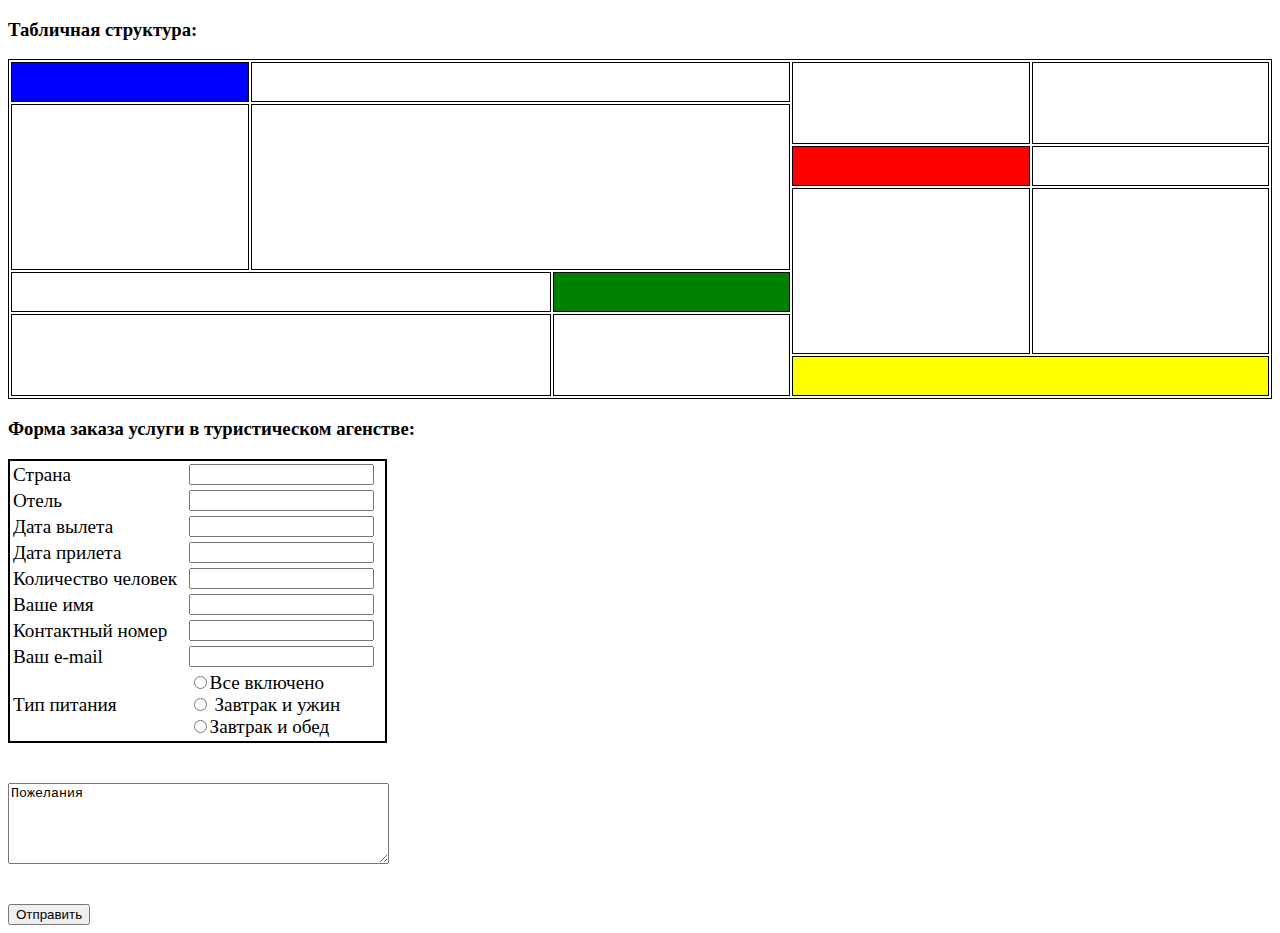
<file: lab_rab1.html>
<!DOCTYPE html PUBLIC "-//W3C//DTD XHTML 1.0 Transitional//EN" "http://www.w3.org/TR/xhtml1/DTD/xhtml1-strict.dtd">
<html xmlns="http://www.w3.org/1999/xhtml" xml:lang="en" lang="en">
<head>
    <meta http-equiv="Content-Type" content="text/html; charset=windows-1251">
    <link rel="stylesheet" href="style/lab1.css" type="text/css" media="screen"/>
    <title>������������ ������ �1</title>
</head>
<body>
<h3>��������� ���������:</h3>
<table class="color_table">
    <tr>
        <td bgcolor="blue"></td>
        <td colspan="2.5"></td>
        <td rowspan="2" colspan="2"></td>
        <td rowspan="2" colspan="2"></td>
    </tr>
    <tr>
        <td rowspan="4"></td>
        <td rowspan="4" colspan="2.5"></td>
    </tr>
    <tr>
        <td colspan="2" bgcolor="red"></td>
        <td colspan="2"></td>
    </tr>
    <tr>
        <td rowspan="4" colspan="2"></td>
        <td rowspan="4" colspan="2"></td>
    </tr>
    <tr>

    </tr>
    <tr>
        <td colspan="2.5"></td>
        <td bgcolor="green"></td>
    </tr>
    <tr>
        <td rowspan="2" colspan="2.5"></td>
        <td rowspan="2"></td>
    </tr>
    <tr>
        <td colspan="4" bgcolor="yellow"></td>
    </tr>
</table>
<h3>����� ������ ������ � ������������� ��������:</h3>
<form action="POST">
    <table class="order">
        <tr>
            <td>������</td>
            <td><input type="text"/></td>
        </tr>
        <tr>
            <td>�����</td>
            <td><input type="text"/></td>
        </tr>
        <tr>
            <td>���� ������</td>
            <td><input type="datetime" name="created"></td>
        </tr>
        <tr>
            <td>���� �������</td>
            <td><input type="datetime" name="created"></td>
        </tr>
        <tr>
            <td>���������� �������</td>
            <td><input type="number"/></td>
        </tr>
        <tr>
            <td>���� ���</td>
            <td><input type="text" name="name1"/></td>
        </tr>
        <tr>
            <td>���������� �����</td>
            <td><input type="text" name="number"/></td>
        </tr>
        <tr>
            <td>��� e-mail</td>
            <td><input type="text" name="email"/></td>
        </tr>
        <tr>
            <td>��� �������</td>
            <td align="left">
                <input type="radio" name="all" value="yes" />��� ��������<br/>
                <input type="radio" name="bd" value="yes" />
                ������� � ����<br/>
                <input type="radio" name="bl" value="yes" />������� � ����<br/>
            </td>
        </tr>
    </table>
    <textarea rows="5" cols="45" name="comments">���������</textarea>
    <div><input type="submit" value="���������"/></div>
</form>
</body>
</html>
</file>
<file: style/lab1.css>
.color_table{
    width: 100%;
    border: 1px black solid;
}

.color_table td{
    border: 1px black solid;
    width: 19%;
}

.color_table tr{
    height: 40px;
}

.input{
    size: 39px;
    maxlength: 30px;
}

.order{
    border: 2px black solid;
    font-size: 1.2em;
    width: 30%;
}

textarea{
    margin-top: 40px;
    margin-bottom: 40px;
}
</file>
